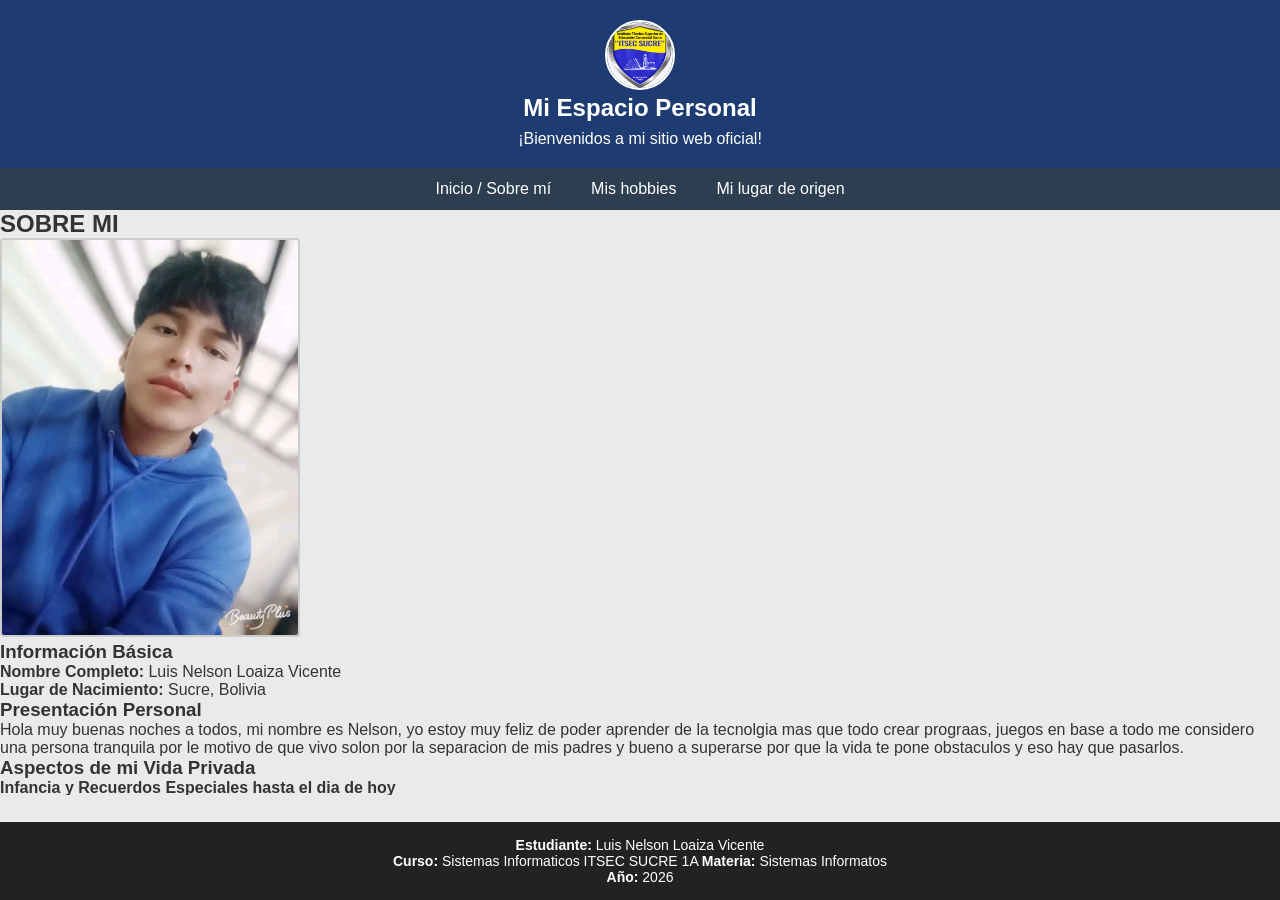
<file: Index.html>
<!DOCTYPE html>
<html lang="es">
<head>
  
    <meta charset="UTF-8">
    <meta name="viewport" content="width=device-width, initial-scale=1.0">
    <title>Sitio Mi sitio web - Nelson Loaiza </title>
    <link rel="stylesheet" href="Styles.css">
</head>
<body>

    <header>
        <div class="header-container">
            <img src="itsec.jpg" alt="Logotipo Personal" class="logo">
            <div>
                <h1>Mi Espacio Personal</h1>
                <p>¡Bienvenidos a mi sitio web oficial!</p>
            </div>
        </div>
    </header>

    <nav>
        <ul>
            <li><a href="sobre mi.html" target="contenido-frame">Inicio / Sobre mí</a></li>
            <li><a href="hobbies.html" target="contenido-frame">Mis hobbies</a></li>
            <li><a href="miciudadorigen.html" target="contenido-frame">Mi lugar de origen</a></li>
        </ul>
    </nav>

    <iframe name="contenido-frame" src="sobre mi.html" class="content-frame"></iframe>

    <footer>
        <p><strong>Estudiante:</strong> Luis Nelson Loaiza Vicente</p>
        <p><strong>Curso:</strong> Sistemas Informaticos ITSEC SUCRE 1A <strong>Materia:</strong> Sistemas Informatos</p>
        <p><strong>Año:</strong> 2026</p>
    </footer>

</body>
</html>
</file>
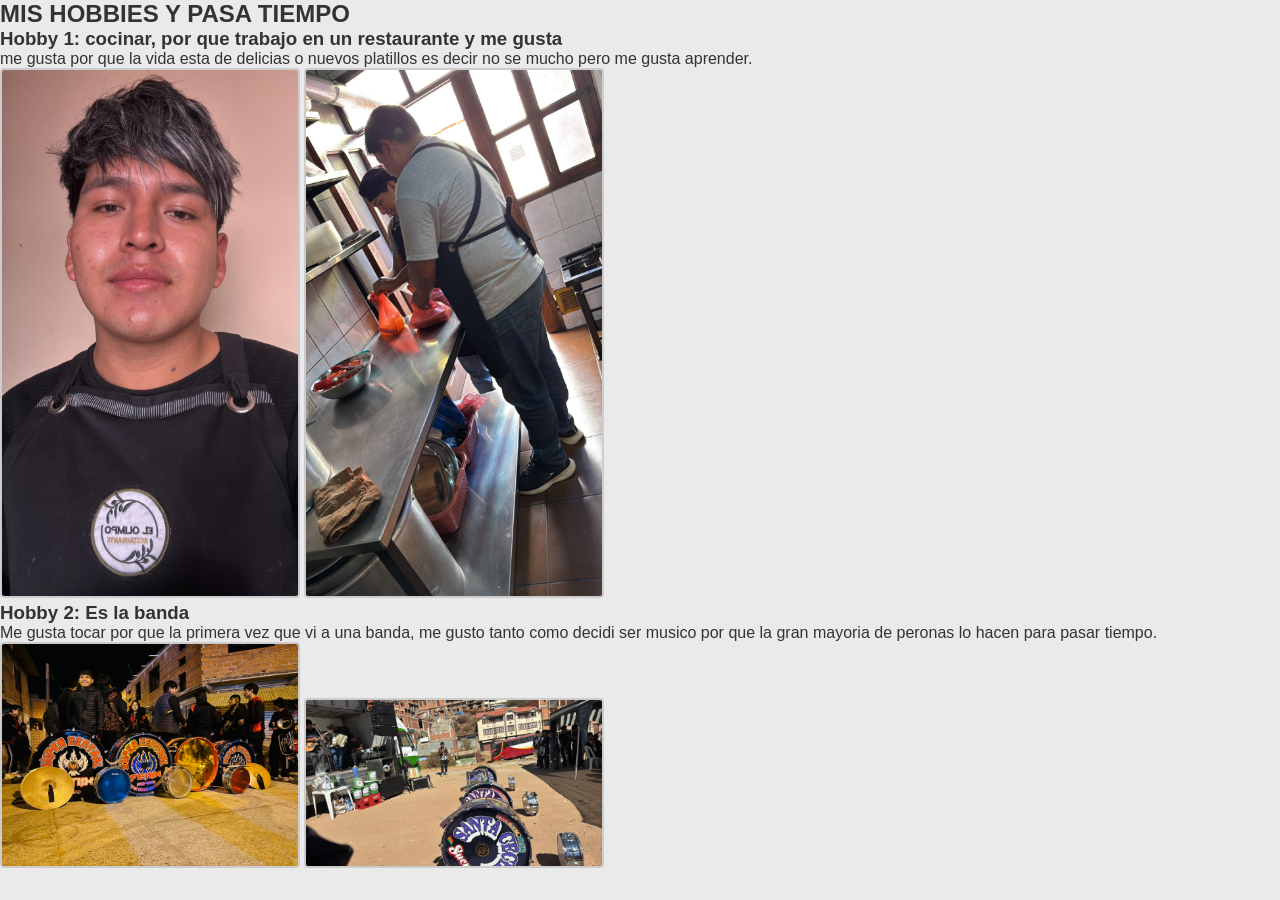
<file: hobbies.html>
<!DOCTYPE html>
<html lang="es">
<head>
    <meta charset="UTF-8">
    <title>MIS HOBBIES</title>
    <link rel="stylesheet" href="Styles.css">
</head>
<body>
    <div class="container">
        <h2>MIS HOBBIES Y PASA TIEMPO</h2>

        <div class="hobby-card">
            <h3>Hobby 1: cocinar, por que trabajo en un restaurante y me gusta</h3>
            <p>me gusta por que la vida esta de delicias o nuevos platillos es decir no se mucho pero me gusta aprender.</p>
            <div class="gallery">
                <img src="ayudante.jpg" alt="Aprender cosas nuevas que la vida nos afrece">
                <img src="cocinar.jpg" alt="Aprender de los demas">
            </div>
        </div>

        <div class="hobby-card">
            <h3>Hobby 2: Es la banda</h3>
            <p>Me gusta tocar por que la primera vez que vi a una banda, me gusto tanto como decidi ser musico por que la gran mayoria de peronas lo hacen para pasar tiempo.</p>
            <div class="gallery">
                <img src="banda.jpg" alt="foto que estoy en una banda">
                <img src="musico.jpg" alt="foto donde estoy en una presentacion">
            </div>
        </div>
    </div>
</body>
</html>
</file>
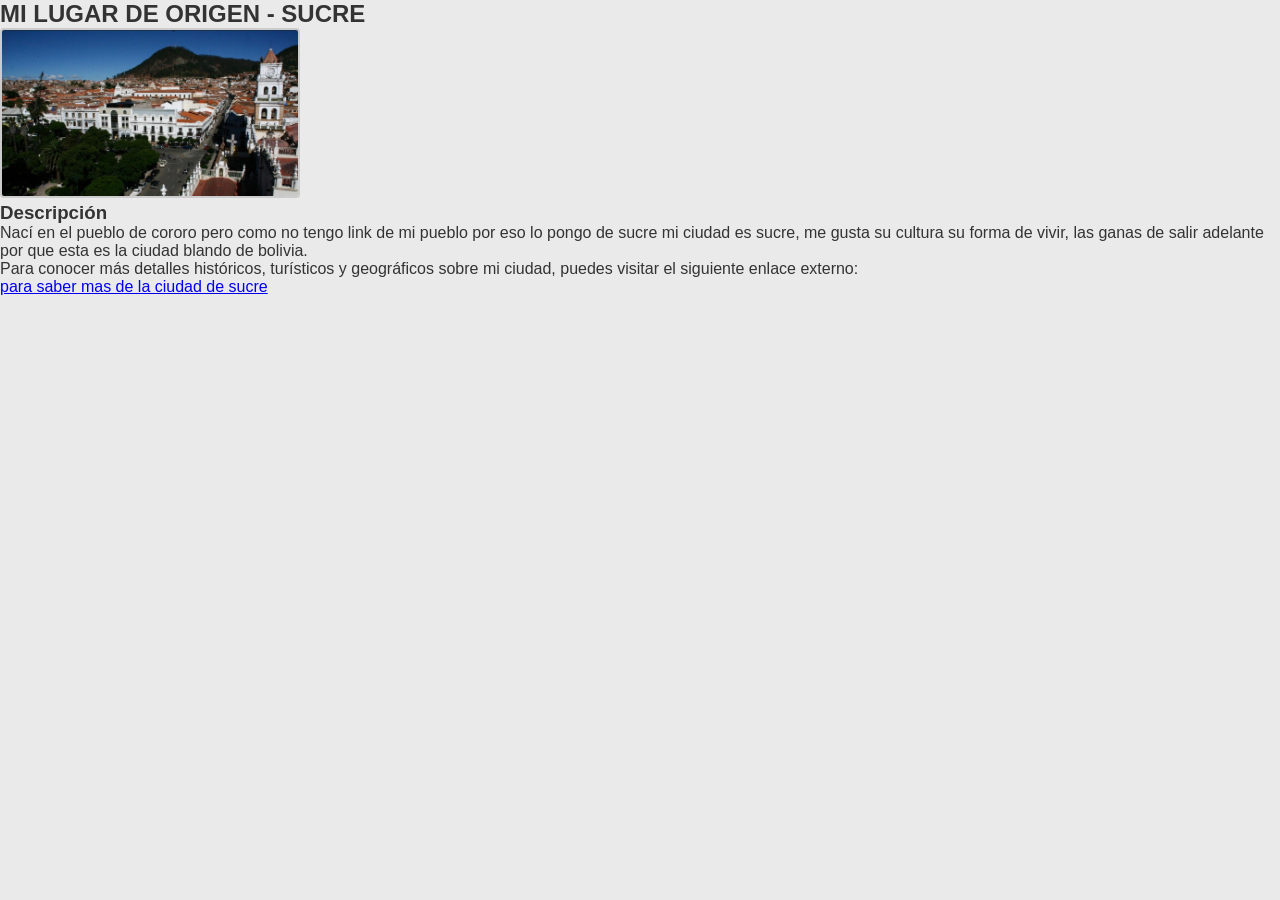
<file: miciudadorigen.html>
<!DOCTYPE html>
<html lang="es">
<head>
    <meta charset="UTF-8">
    <title>MI LUGAR DE ORIGEN</title>
    <link rel="stylesheet" href="Styles.css">
</head>
<body>
    <div class="container">
        <h2>MI LUGAR DE ORIGEN - SUCRE</h2>

        <img src="sucre.jpg" alt="Vista panorámica de la ciudad de Sucre" class="city-img">

        <h3>Descripción</h3>
        <p>Nací en el pueblo de cororo pero como no tengo link de mi pueblo por eso lo pongo de sucre mi ciudad es sucre, me gusta su cultura su forma de vivir, las ganas de salir adelante por que esta es la ciudad blando de bolivia.</p>

        <p>Para conocer más detalles históricos, turísticos y geográficos sobre mi ciudad, puedes visitar el siguiente enlace externo:</p>

        <a href="https://es.wikipedia.org/wiki/Sucre" target="_blank" class="btn-external">para saber mas de la ciudad de sucre</a>
    </div>
</body>
</html>
</file>
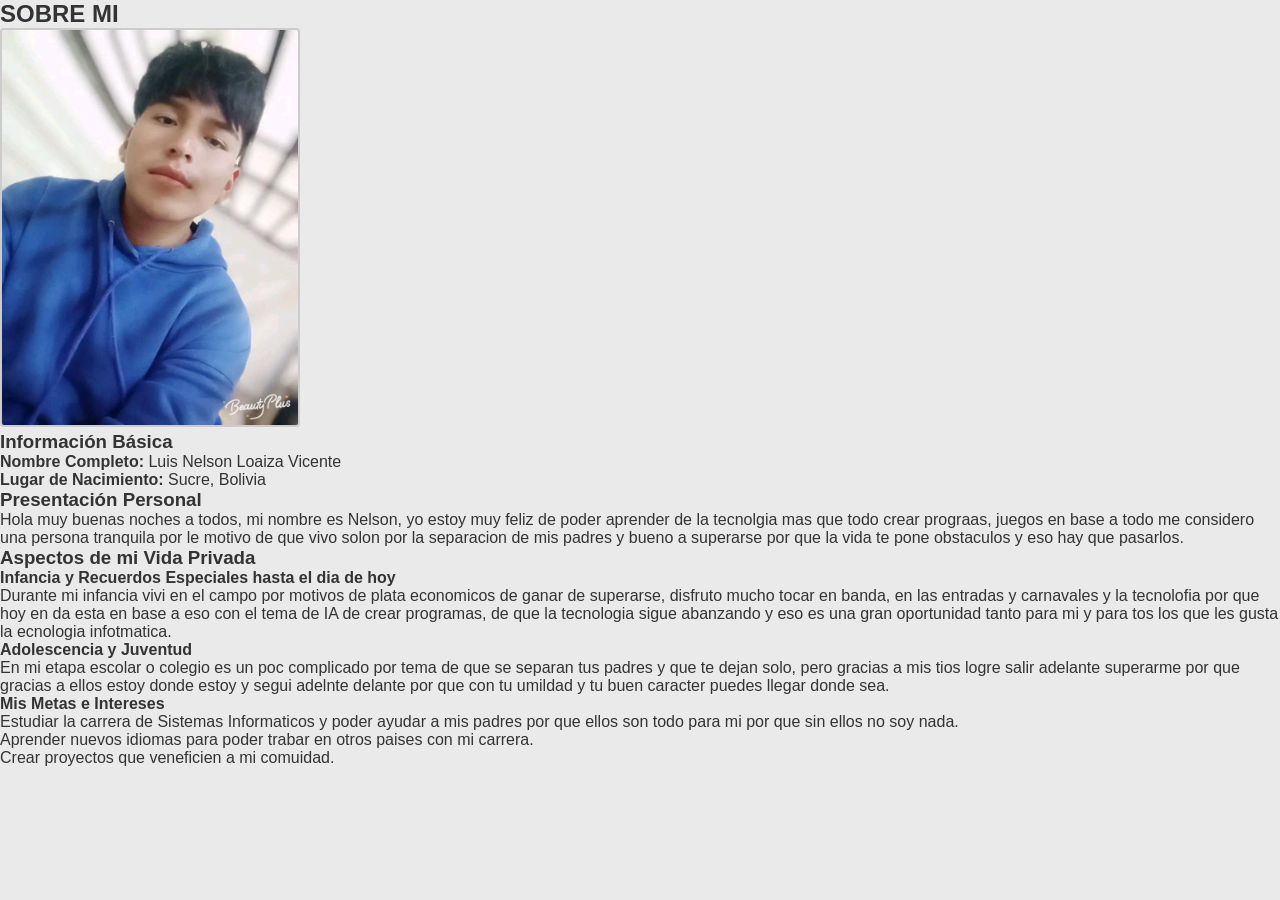
<file: sobre mi.html>
<!DOCTYPE html>
<html lang="es">
<head>
    <meta charset="UTF-8">
    <title>SOBRE MI</title>
    <link rel="stylesheet" href="Styles.css">
</head>
<body>
    <div class="container">
        <h2>SOBRE MI</h2>

        <div class="profile-card">
            <img src="nelson.jpg" alt="Nelson Loaiza" class="profile-img">
            <div>
                <h3>Información Básica</h3>
                <p><strong>Nombre Completo:</strong> Luis Nelson Loaiza Vicente</p>
                <p><strong>Lugar de Nacimiento:</strong> Sucre, Bolivia</p>
            </div>
        </div>

        <h3>Presentación Personal</h3>
        <p>Hola muy buenas noches a todos, mi nombre es Nelson, yo estoy muy feliz de poder aprender de la tecnolgia mas que todo crear prograas, juegos en base a todo me considero una persona tranquila por le motivo de que vivo solon por la separacion de mis padres y bueno a superarse por que la vida te pone obstaculos y eso hay que pasarlos.</p>

        <h3>Aspectos de mi Vida Privada</h3>
        
        <h4>Infancia y Recuerdos Especiales hasta el dia de hoy</h4>
        <p>Durante mi infancia vivi en el campo por motivos de plata economicos de ganar de superarse, disfruto mucho tocar en banda, en las entradas y carnavales y la tecnolofia por que hoy en da esta en base a eso con el tema de IA de crear programas, de que la tecnologia sigue abanzando y eso es una gran oportunidad tanto para mi y para tos los que les gusta la ecnologia infotmatica.</p>

        <h4>Adolescencia y Juventud</h4>
        <p>En mi etapa escolar o colegio es un poc complicado por tema de que se separan tus padres y que te dejan solo, pero gracias a mis tios logre salir adelante superarme por que gracias a ellos estoy donde estoy y segui adelnte delante por que con tu umildad y tu buen caracter puedes llegar donde sea.</p>

        <h4>Mis Metas e Intereses</h4>
        <ul>
            <li>Estudiar la carrera de Sistemas Informaticos y poder ayudar a mis padres por que ellos son todo para mi por que sin ellos no soy nada.</li>
            <li>Aprender nuevos idiomas para poder trabar en otros paises con mi carrera.</li>
            <li>Crear proyectos que veneficien a mi comuidad.</li>
        </ul>
    </div>
</body>
</html>
</file>
<file: Styles.css>
/* 1. CONFIGURACIÓN BÁSICA DE LA PÁGINA */
* {
    margin: 0;
    padding: 0;
    box-sizing: border-box;
    font-family: Arial, Helvetica, sans-serif; /* Fuente estándar escolar */
}

body {
    background-color: #eaeaea; /* Fondo gris claro normal */
    color: #333333;
    display: flex;
    flex-direction: column;
    min-height: 100vh;
}

/* 2. ENCABEZADO (HEADER) */
header {
    background-color: #1e3c72; /* Azul marino sólido */
    color: #ffffff;
    padding: 20px;
    text-align: center;
}

.header-container {
    max-width: 1000px;
    margin: 0 auto;
}

header h1 {
    font-size: 24px;
    margin-bottom: 8px;
}

header p {
    font-size: 16px;
}

/* 3. MENÚ DE NAVEGACIÓN (NAV) */
nav {
    background-color: #2c3e50; /* Gris oscuro para el menú */
}

nav ul {
    list-style-type: none;
    display: flex;
    justify-content: center;
}

nav ul li a {
    display: block;
    color: #ffffff;
    text-decoration: none;
    padding: 12px 20px;
    font-size: 16px;
}

/* Efecto Hover clásico (Cambia de color al pasar el mouse) */
nav ul li a:hover {
    background-color: #111111; 
    color: #ffffff;
}

/* 4. MARCO DE CONTENIDO (IFRAME) */
.content-frame {
    width: 100%;
    height: 65vh; 
    border: none;
    background-color: #ffffff; /* Fondo blanco para el contenido */
}

/* 5. CONTROL Y CENTRADO DE IMÁGENES (Páginas internas) */
/* Contenedor para obligar a la imagen a centrarse en su bloque */
.contenedor-imagen {
    text-align: center;
    margin: 15px auto;
    width: 100%;
}

/* Regla para que ninguna imagen sea gigante */
img {
    max-width: 300px;  /* Tamaño estándar moderado (ni grande ni pequeña) */
    height: auto;      /* Mantiene la proporción para que no se deforme */
    border: 2px solid #ccc; /* Un borde gris simple y limpio */
    border-radius: 4px; /* Esquinas ligeramente suaves */
    display: inline-block;
}

/* Excepción para el logo del encabezado (para que mantenga su tamaño redondo) */
.logo {
    width: 70px;
    height: 70px;
    border-radius: 50%;
    border: 2px solid #ffffff;
}

/* 6. PIE DE PÁGINA (FOOTER) */
footer {
    background-color: #222222; 
    color: #ffffff;
    text-align: center;
    padding: 15px;
    margin-top: auto; 
    font-size: 14px;
}
</file>
